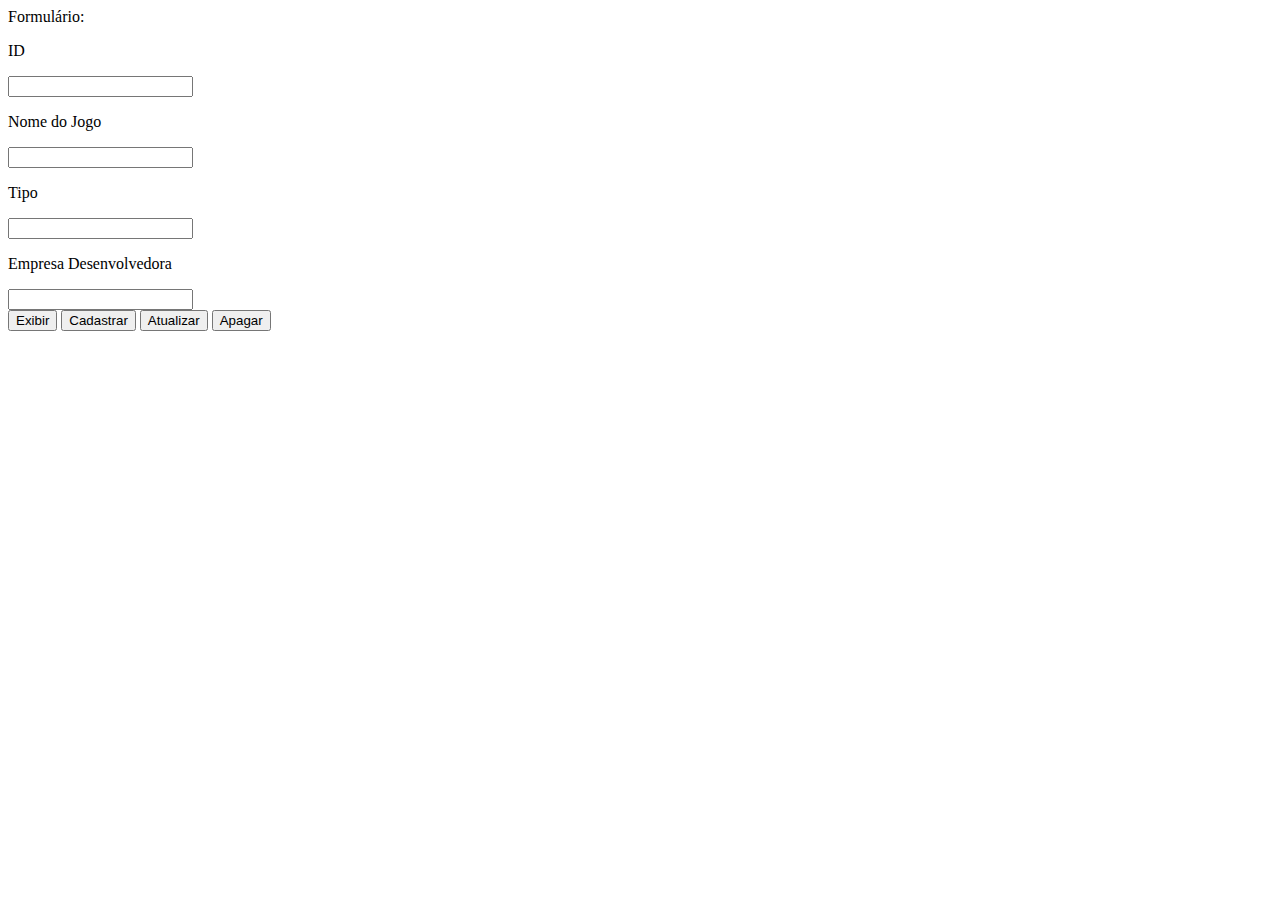
<file: app/views/cadastro-jogo/cadastro-jogo.component.html>
<app-header></app-header>
<body>
    
   
    <div class="formulario">
            
        <div class="titulo">
                <p>Formulário:</p>
            </div>
            <div class="camposFormulario">
                <div class="campo">
                    <p>ID</p>
                    <input id="inputId" class ="inputFormulario" type="text">
                </div>
                <div class="campo">
                    <p>Nome do Jogo</p>
                    <input id="inputNome" class ="inputFormulario" type="text">
                </div>
                <div class="campo">
                    <p>Tipo</p>
                    <input id="inputTipo" class ="inputFormulario" type="text">
                </div>
                <div class="campo">
                    <p>Empresa Desenvolvedora</p>
                    <input id="inputEmpresa" class ="inputFormulario" type="text">
                </div>
            </div>
           
            <div class="botoes">
                <button (click)="exibir()">Exibir</button>
                <button (click)="cadastrar()">Cadastrar</button>
                <button (click)="atualizar()">Atualizar</button>
                <button (click)="apagar()">Apagar</button>
            </div>
    </div>

    
    

</body>
<app-footer></app-footer>
</file>
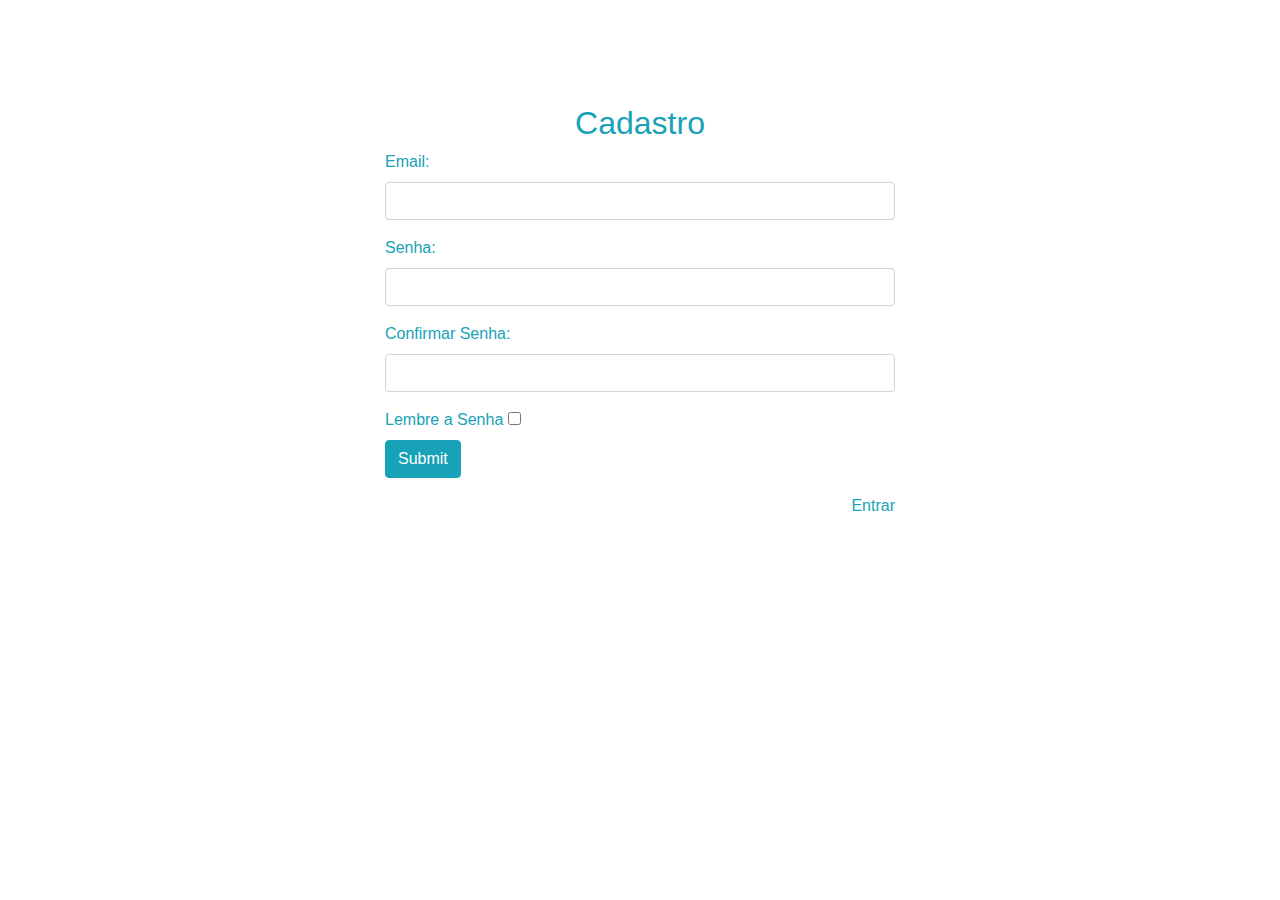
<file: app/views/cadastro/cadastro.component.html>
<app-header></app-header>

<body>
<link href="//maxcdn.bootstrapcdn.com/bootstrap/4.1.1/css/bootstrap.min.css" rel="stylesheet" id="bootstrap-css">
<script src="//maxcdn.bootstrapcdn.com/bootstrap/4.1.1/js/bootstrap.min.js"></script>
<script src="//cdnjs.cloudflare.com/ajax/libs/jquery/3.2.1/jquery.min.js"></script>
<!------ Include the above in your HEAD tag ---------->


    
        <div id="login">
            <h1 class="text-center text-white pt-5">Tela de Cadastro</h1>
            <div class="container">
                <div id="login-row" class="row justify-content-center align-items-center">
                    <div id="login-column" class="col-md-6">
                        <div id="login-box" class="col-md-12">
                            <form id="login-form" class="form" action="" method="post">
                                <h2 class="text-center text-info">Cadastro</h2>
                                <div class="form-group">
                                    <label for="username" class="text-info">Email:</label><br>
                                    <input type="text" name="username" id="username" class="form-control">
                                </div>
                                <div class="form-group">
                                    <label for="password" class="text-info">Senha:</label><br>
                                    <input type="text" name="password" id="password" class="form-control">
                                </div>
                                <div class="form-group">
                                    <label for="password" class="text-info">Confirmar Senha:</label><br>
                                    <input type="text" name="password" id="password" class="form-control">
                                </div>
                                <div class="form-group">
                                    <label for="remember-me" class="text-info"><span>Lembre a Senha</span> <span><input id="remember-me" name="remember-me" type="checkbox"></span></label><br>
                                    <input type="submit" name="submit" class="btn btn-info btn-md">
                                </div>
                                <div id="register-link" class="text-right">
                                    <a href="#" class="text-info">Entrar</a>
                                </div>
                            </form>
                        </div>
                    </div>
                </div>
            </div>
        </div>
    
</body>



<app-footer></app-footer>
</file>
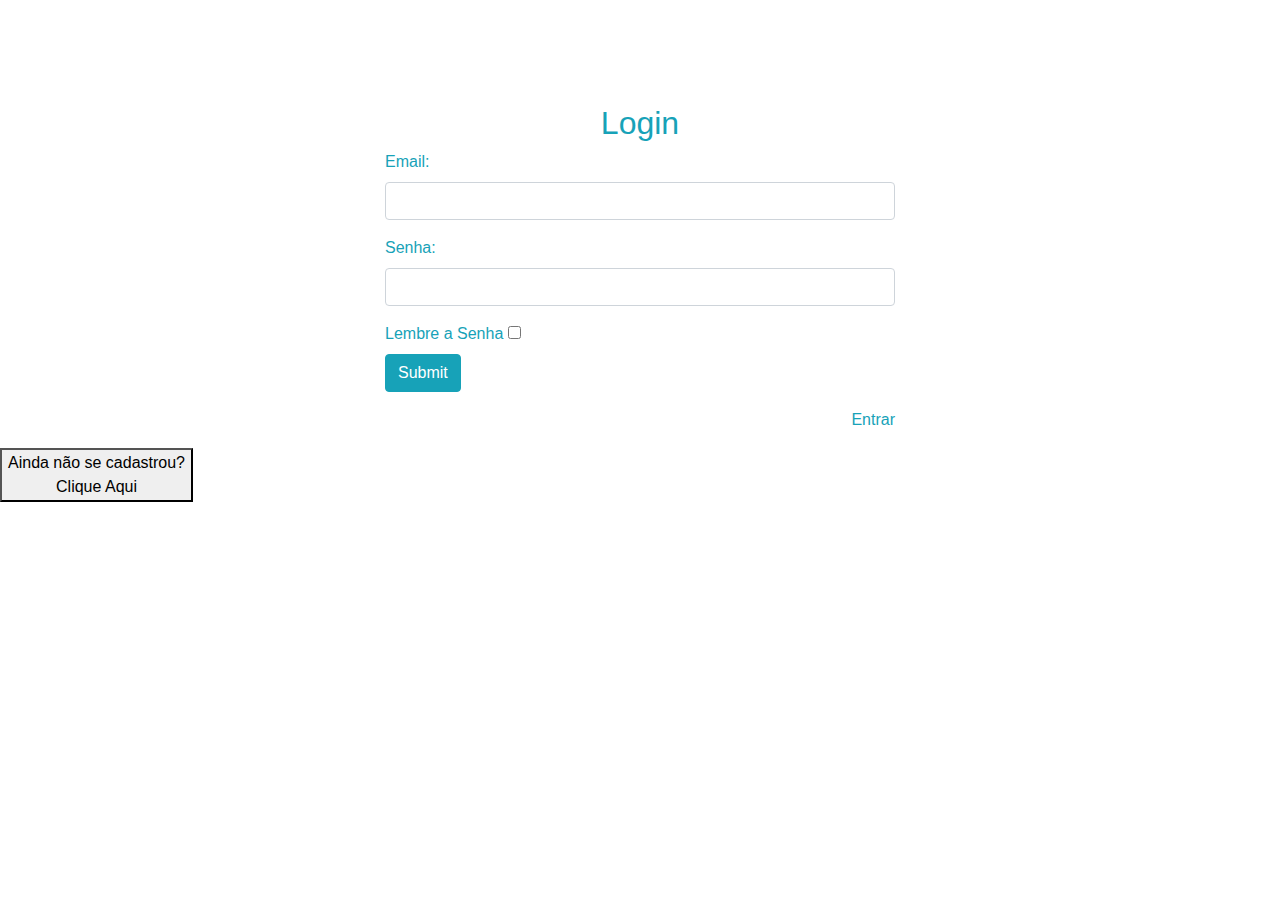
<file: app/views/login/login.component.html>
<app-header></app-header>

<body>
<link href="//maxcdn.bootstrapcdn.com/bootstrap/4.1.1/css/bootstrap.min.css" rel="stylesheet" id="bootstrap-css">
<script src="//maxcdn.bootstrapcdn.com/bootstrap/4.1.1/js/bootstrap.min.js"></script>
<script src="//cdnjs.cloudflare.com/ajax/libs/jquery/3.2.1/jquery.min.js"></script>
<!------ Include the above in your HEAD tag ---------->


    
        <div id="login">
            <h1 class="text-center text-white pt-5">Tela de Login</h1>
            <div class="container">
                <div id="login-row" class="row justify-content-center align-items-center">
                    <div id="login-column" class="col-md-6">
                        <div id="login-box" class="col-md-12">
                            <form id="login-form" class="form" action="" method="post">
                                <h2 class="text-center text-info">Login</h2>
                                <div class="form-group">
                                    <label for="username" class="text-info">Email:</label><br>
                                    <input type="text" name="username" id="username" class="form-control">
                                </div>
                                <div class="form-group">
                                    <label for="password" class="text-info">Senha:</label><br>
                                    <input type="text" name="password" id="password" class="form-control">
                                </div>
                                <div class="form-group">
                                    <label for="remember-me" class="text-info"><span>Lembre a Senha</span> <span><input id="remember-me" name="remember-me" type="checkbox"></span></label><br>
                                    <input type="submit" name="submit" class="btn btn-info btn-md">
                                </div>
                                <div id="register-link" class="text-right">
                                    <a href="#" class="text-info">Entrar</a>
                                </div>
                            </form>
                        </div>
                    </div>
                </div>
            </div>
        </div>
    
        <div class="btCadastro">
            <a routerLink="/cadastro"><button>Ainda não se cadastrou?<br>Clique Aqui</button></a>
        </div>
</body>



<app-footer></app-footer>
</file>
